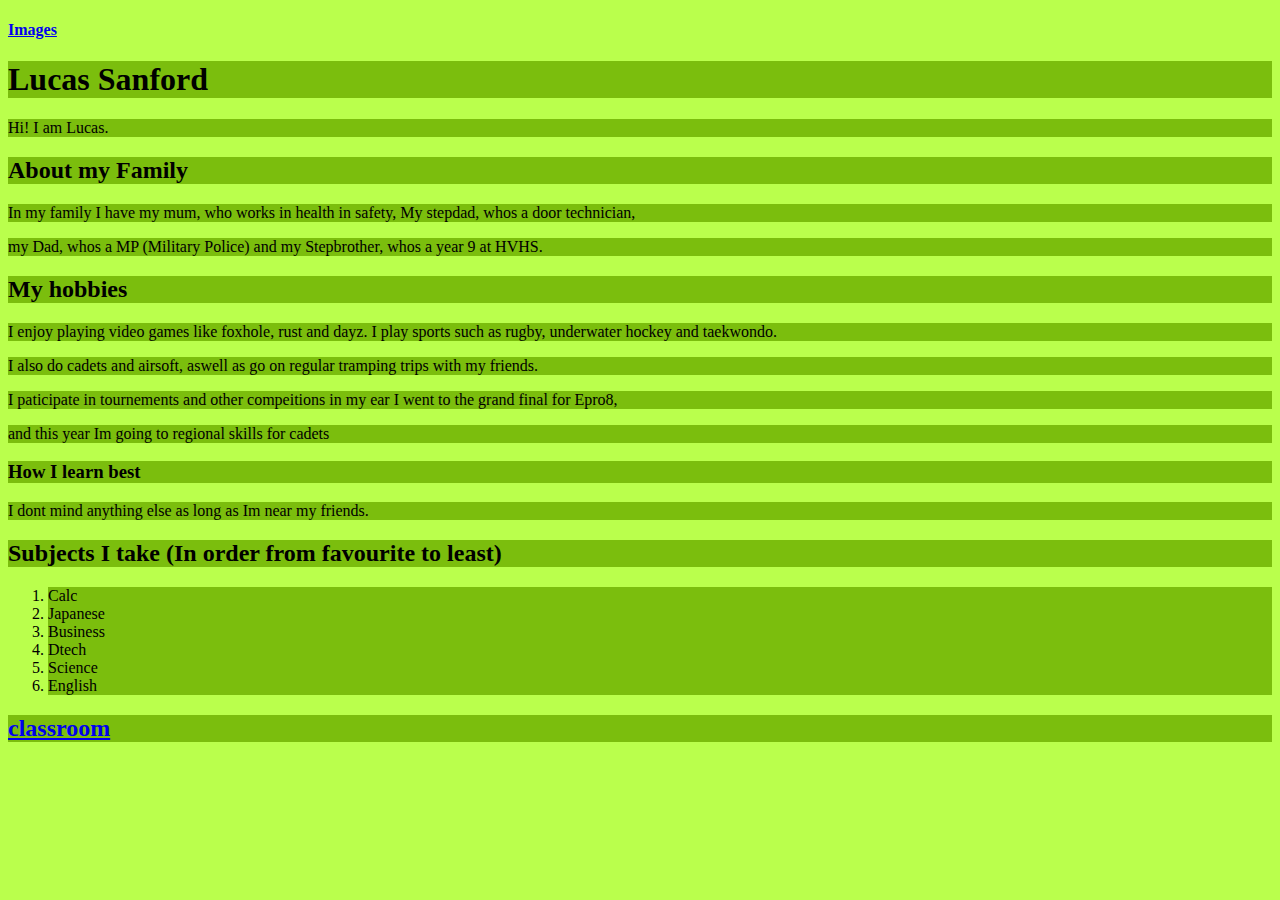
<file: index.html>
<!DOCTYPE html>
<html lang=en> 
<head>
  <title>Lucas</title>
</head>
<body>
  <link rel="stylesheet" href="style.css">
  <a href="Image.html"><h4>Images</h4></a>
  <div>
    <h1>Lucas Sanford</h1>
    <p>Hi! I am Lucas.</p>
  </div>
    
  <div>
    <h2>About my Family</h2>
    <p>In my family I have my mum, who works in health in safety, My stepdad, whos a door technician,</p>
    <p> my Dad, whos a MP (Military Police) and my Stepbrother, whos a year 9 at HVHS.</p>
  </div>
  
    
  <div>
    <h2>My hobbies</h2>
    <p>I enjoy playing video games like foxhole, rust and dayz. I play sports such as rugby, underwater hockey and taekwondo.</p>
    <p>I also do cadets and airsoft, aswell as go on regular tramping trips with my friends.</p>
    <p>I paticipate in tournements and other compeitions in my ear I went to the grand final for Epro8, </p>
    <p>and this year Im going to regional skills for cadets</p>
  </div>
    
  <div>
    <h3>How I learn best</h3>
    <p>I dont mind anything else as long as Im near my friends.</p>
  </div>
  <div>
    <h2>Subjects I take (In order from favourite to least)</h2>
    <ol>
    <li>Calc</li>
    <li>Japanese</li>
    <li>Business</li>
    <li>Dtech </li>
    <li>Science</li>
    <li>English</li>
    </ol>
  </div>
  <a href="https://classroom.google.com/h"><h2>classroom</h2></a>
</html>
</file>
<file: style.css>
body {
    background-color: rgb(186, 255, 76);
  }
h1 {
    background-color: rgb(123, 190, 13);
  } 
h2 {
    background-color: rgb(123, 190, 13);
  } 
h3 {
    background-color: rgb(123, 190, 13);
  } 
p {
    background-color: rgb(123, 190, 13);
  } 
li {
    background-color: rgb(123, 190, 13);
  }
</file>
